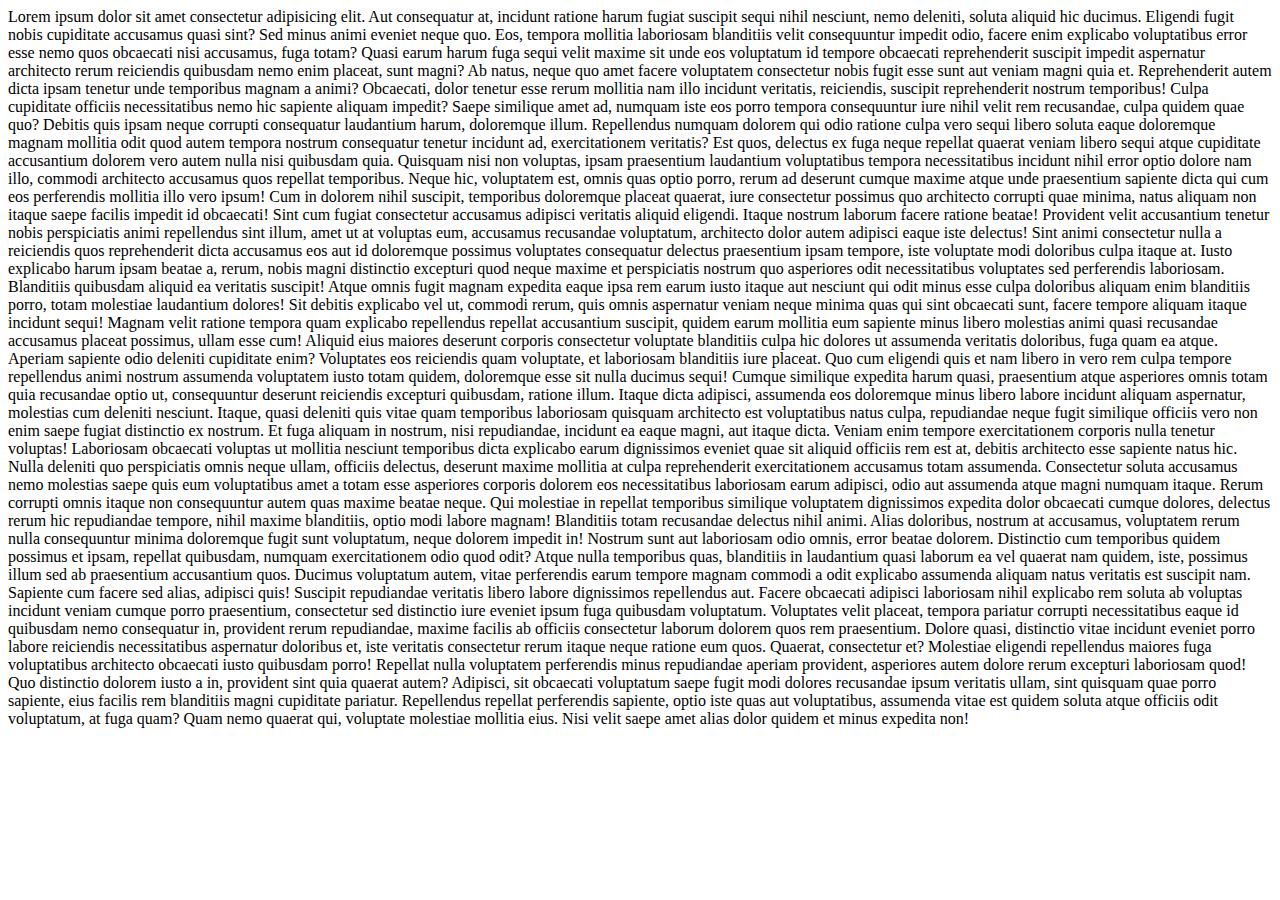
<file: test.html>
<!DOCTYPE html>
<html lang="en">
<head>
    <meta charset="UTF-8">
    <meta name="viewport" content="width=device-width, initial-scale=1.0">
    <title>Document</title>
</head>
<body>
    Lorem ipsum dolor sit amet consectetur adipisicing elit. Aut consequatur at, incidunt ratione harum fugiat suscipit sequi nihil nesciunt, nemo deleniti, soluta aliquid hic ducimus. Eligendi fugit nobis cupiditate accusamus quasi sint? Sed minus animi eveniet neque quo. Eos, tempora mollitia laboriosam blanditiis velit consequuntur impedit odio, facere enim explicabo voluptatibus error esse nemo quos obcaecati nisi accusamus, fuga totam? Quasi earum harum fuga sequi velit maxime sit unde eos voluptatum id tempore obcaecati reprehenderit suscipit impedit aspernatur architecto rerum reiciendis quibusdam nemo enim placeat, sunt magni? Ab natus, neque quo amet facere voluptatem consectetur nobis fugit esse sunt aut veniam magni quia et. Reprehenderit autem dicta ipsam tenetur unde temporibus magnam a animi? Obcaecati, dolor tenetur esse rerum mollitia nam illo incidunt veritatis, reiciendis, suscipit reprehenderit nostrum temporibus! Culpa cupiditate officiis necessitatibus nemo hic sapiente aliquam impedit? Saepe similique amet ad, numquam iste eos porro tempora consequuntur iure nihil velit rem recusandae, culpa quidem quae quo? Debitis quis ipsam neque corrupti consequatur laudantium harum, doloremque illum. Repellendus numquam dolorem qui odio ratione culpa vero sequi libero soluta eaque doloremque magnam mollitia odit quod autem tempora nostrum consequatur tenetur incidunt ad, exercitationem veritatis? Est quos, delectus ex fuga neque repellat quaerat veniam libero sequi atque cupiditate accusantium dolorem vero autem nulla nisi quibusdam quia. Quisquam nisi non voluptas, ipsam praesentium laudantium voluptatibus tempora necessitatibus incidunt nihil error optio dolore nam illo, commodi architecto accusamus quos repellat temporibus. Neque hic, voluptatem est, omnis quas optio porro, rerum ad deserunt cumque maxime atque unde praesentium sapiente dicta qui cum eos perferendis mollitia illo vero ipsum! Cum in dolorem nihil suscipit, temporibus doloremque placeat quaerat, iure consectetur possimus quo architecto corrupti quae minima, natus aliquam non itaque saepe facilis impedit id obcaecati! Sint cum fugiat consectetur accusamus adipisci veritatis aliquid eligendi. Itaque nostrum laborum facere ratione beatae! Provident velit accusantium tenetur nobis perspiciatis animi repellendus sint illum, amet ut at voluptas eum, accusamus recusandae voluptatum, architecto dolor autem adipisci eaque iste delectus! Sint animi consectetur nulla a reiciendis quos reprehenderit dicta accusamus eos aut id doloremque possimus voluptates consequatur delectus praesentium ipsam tempore, iste voluptate modi doloribus culpa itaque at. Iusto explicabo harum ipsam beatae a, rerum, nobis magni distinctio excepturi quod neque maxime et perspiciatis nostrum quo asperiores odit necessitatibus voluptates sed perferendis laboriosam. Blanditiis quibusdam aliquid ea veritatis suscipit! Atque omnis fugit magnam expedita eaque ipsa rem earum iusto itaque aut nesciunt qui odit minus esse culpa doloribus aliquam enim blanditiis porro, totam molestiae laudantium dolores! Sit debitis explicabo vel ut, commodi rerum, quis omnis aspernatur veniam neque minima quas qui sint obcaecati sunt, facere tempore aliquam itaque incidunt sequi! Magnam velit ratione tempora quam explicabo repellendus repellat accusantium suscipit, quidem earum mollitia eum sapiente minus libero molestias animi quasi recusandae accusamus placeat possimus, ullam esse cum! Aliquid eius maiores deserunt corporis consectetur voluptate blanditiis culpa hic dolores ut assumenda veritatis doloribus, fuga quam ea atque. Aperiam sapiente odio deleniti cupiditate enim? Voluptates eos reiciendis quam voluptate, et laboriosam blanditiis iure placeat. Quo cum eligendi quis et nam libero in vero rem culpa tempore repellendus animi nostrum assumenda voluptatem iusto totam quidem, doloremque esse sit nulla ducimus sequi! Cumque similique expedita harum quasi, praesentium atque asperiores omnis totam quia recusandae optio ut, consequuntur deserunt reiciendis excepturi quibusdam, ratione illum. Itaque dicta adipisci, assumenda eos doloremque minus libero labore incidunt aliquam aspernatur, molestias cum deleniti nesciunt. Itaque, quasi deleniti quis vitae quam temporibus laboriosam quisquam architecto est voluptatibus natus culpa, repudiandae neque fugit similique officiis vero non enim saepe fugiat distinctio ex nostrum. Et fuga aliquam in nostrum, nisi repudiandae, incidunt ea eaque magni, aut itaque dicta. Veniam enim tempore exercitationem corporis nulla tenetur voluptas! Laboriosam obcaecati voluptas ut mollitia nesciunt temporibus dicta explicabo earum dignissimos eveniet quae sit aliquid officiis rem est at, debitis architecto esse sapiente natus hic. Nulla deleniti quo perspiciatis omnis neque ullam, officiis delectus, deserunt maxime mollitia at culpa reprehenderit exercitationem accusamus totam assumenda. Consectetur soluta accusamus nemo molestias saepe quis eum voluptatibus amet a totam esse asperiores corporis dolorem eos necessitatibus laboriosam earum adipisci, odio aut assumenda atque magni numquam itaque. Rerum corrupti omnis itaque non consequuntur autem quas maxime beatae neque. Qui molestiae in repellat temporibus similique voluptatem dignissimos expedita dolor obcaecati cumque dolores, delectus rerum hic repudiandae tempore, nihil maxime blanditiis, optio modi labore magnam! Blanditiis totam recusandae delectus nihil animi. Alias doloribus, nostrum at accusamus, voluptatem rerum nulla consequuntur minima doloremque fugit sunt voluptatum, neque dolorem impedit in! Nostrum sunt aut laboriosam odio omnis, error beatae dolorem. Distinctio cum temporibus quidem possimus et ipsam, repellat quibusdam, numquam exercitationem odio quod odit? Atque nulla temporibus quas, blanditiis in laudantium quasi laborum ea vel quaerat nam quidem, iste, possimus illum sed ab praesentium accusantium quos. Ducimus voluptatum autem, vitae perferendis earum tempore magnam commodi a odit explicabo assumenda aliquam natus veritatis est suscipit nam. Sapiente cum facere sed alias, adipisci quis! Suscipit repudiandae veritatis libero labore dignissimos repellendus aut. Facere obcaecati adipisci laboriosam nihil explicabo rem soluta ab voluptas incidunt veniam cumque porro praesentium, consectetur sed distinctio iure eveniet ipsum fuga quibusdam voluptatum. Voluptates velit placeat, tempora pariatur corrupti necessitatibus eaque id quibusdam nemo consequatur in, provident rerum repudiandae, maxime facilis ab officiis consectetur laborum dolorem quos rem praesentium. Dolore quasi, distinctio vitae incidunt eveniet porro labore reiciendis necessitatibus aspernatur doloribus et, iste veritatis consectetur rerum itaque neque ratione eum quos. Quaerat, consectetur et? Molestiae eligendi repellendus maiores fuga voluptatibus architecto obcaecati iusto quibusdam porro! Repellat nulla voluptatem perferendis minus repudiandae aperiam provident, asperiores autem dolore rerum excepturi laboriosam quod! Quo distinctio dolorem iusto a in, provident sint quia quaerat autem? Adipisci, sit obcaecati voluptatum saepe fugit modi dolores recusandae ipsum veritatis ullam, sint quisquam quae porro sapiente, eius facilis rem blanditiis magni cupiditate pariatur. Repellendus repellat perferendis sapiente, optio iste quas aut voluptatibus, assumenda vitae est quidem soluta atque officiis odit voluptatum, at fuga quam? Quam nemo quaerat qui, voluptate molestiae mollitia eius. Nisi velit saepe amet alias dolor quidem et minus expedita non!
</body>
</html>
</file>
